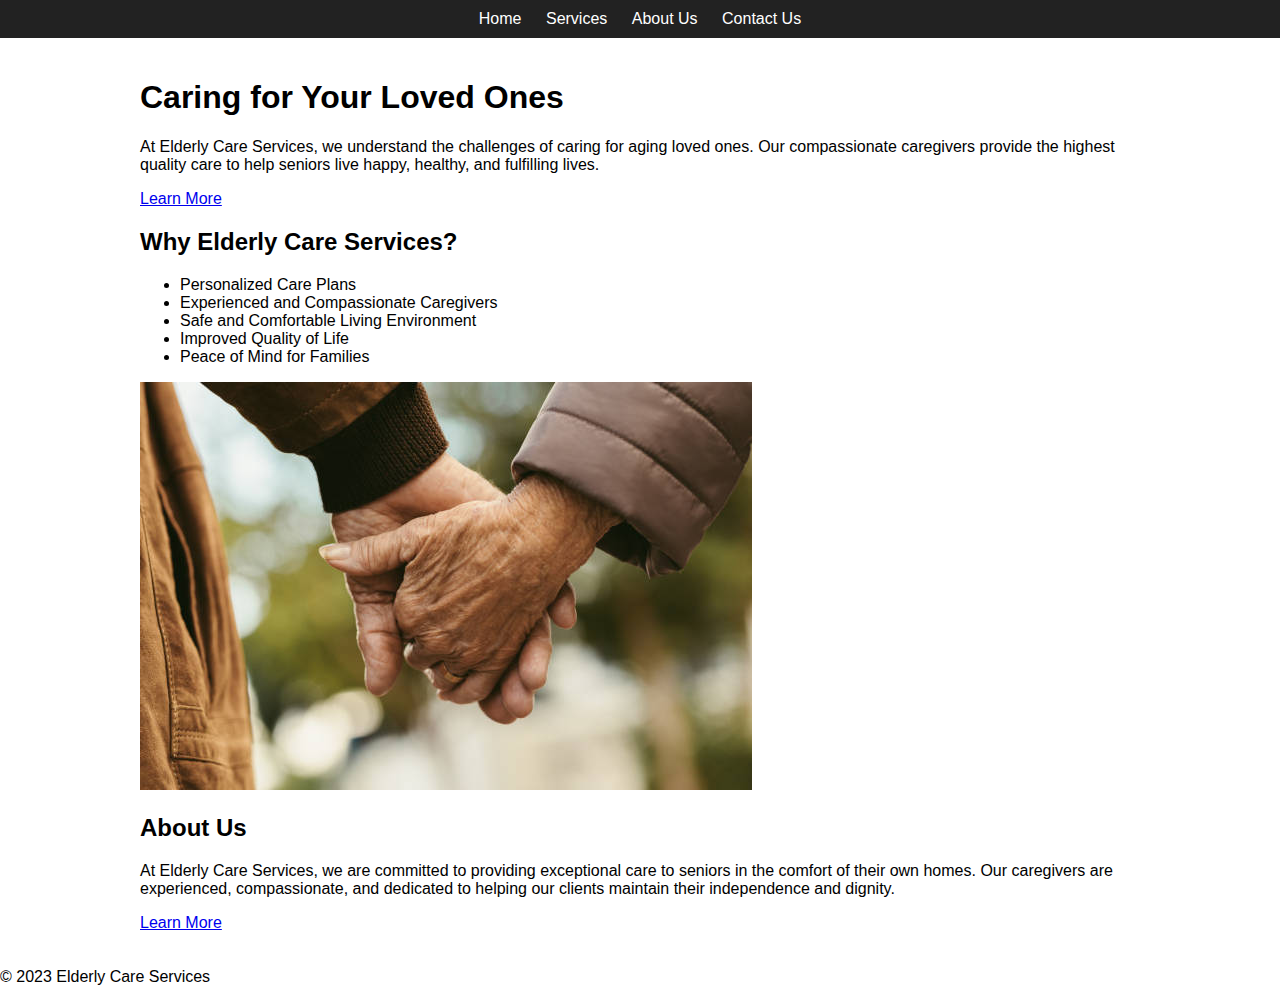
<file: index.html>
<!DOCTYPE html>
<html lang="en">
  <head>
    <meta charset="UTF-8">
    <meta name="viewport" content="width=device-width, initial-scale=1.0">
    <title>Elderly Care Services</title>
    <link rel="stylesheet" href="style.css">
  </head>
  <body>
    <header>
      <nav>
        <ul>
          <li><a href="index.html">Home</a></li>
          <li><a href="services.html">Services</a></li>
          <li><a href="about.html">About Us</a></li>
          <li><a href="contact.html">Contact Us</a></li>
        </ul>
      </nav>
    </header>

    <main>
      <section class="hero">
        <div class="hero-content">
          <h1>Caring for Your Loved Ones</h1>
          <p>At Elderly Care Services, we understand the challenges of caring for aging loved ones. Our compassionate caregivers provide the highest quality care to help seniors live happy, healthy, and fulfilling lives.</p>
          <a href="services.html" class="btn">Learn More</a>
        </div>
      </section>

      <section class="benefits">
        <h2>Why Elderly Care Services?</h2>
        <div class="benefits-list">
          <ul>
            <li><i class="fas fa-check"></i> Personalized Care Plans</li>
            <li><i class="fas fa-check"></i> Experienced and Compassionate Caregivers</li>
            <li><i class="fas fa-check"></i> Safe and Comfortable Living Environment</li>
            <li><i class="fas fa-check"></i> Improved Quality of Life</li>
            <li><i class="fas fa-check"></i> Peace of Mind for Families</li>
          </ul>
        </div>
      </section>

      <section class="about">
        <div class="about-img">
          <img src="istockphoto-1012479328-612x612.jpeg" alt="Elderly couple holding hands">
        </div>
        <div class="about-content">
          <h2>About Us</h2>
          <p>At Elderly Care Services, we are committed to providing exceptional care to seniors in the comfort of their own homes. Our caregivers are experienced, compassionate, and dedicated to helping our clients maintain their independence and dignity.</p>
          <a href="about.html" class="btn">Learn More</a>
        </div>
      </section>
    </main>

    <footer>
      <p>&copy; 2023 Elderly Care Services</p>
    </footer>
  </body>
</html>
</file>
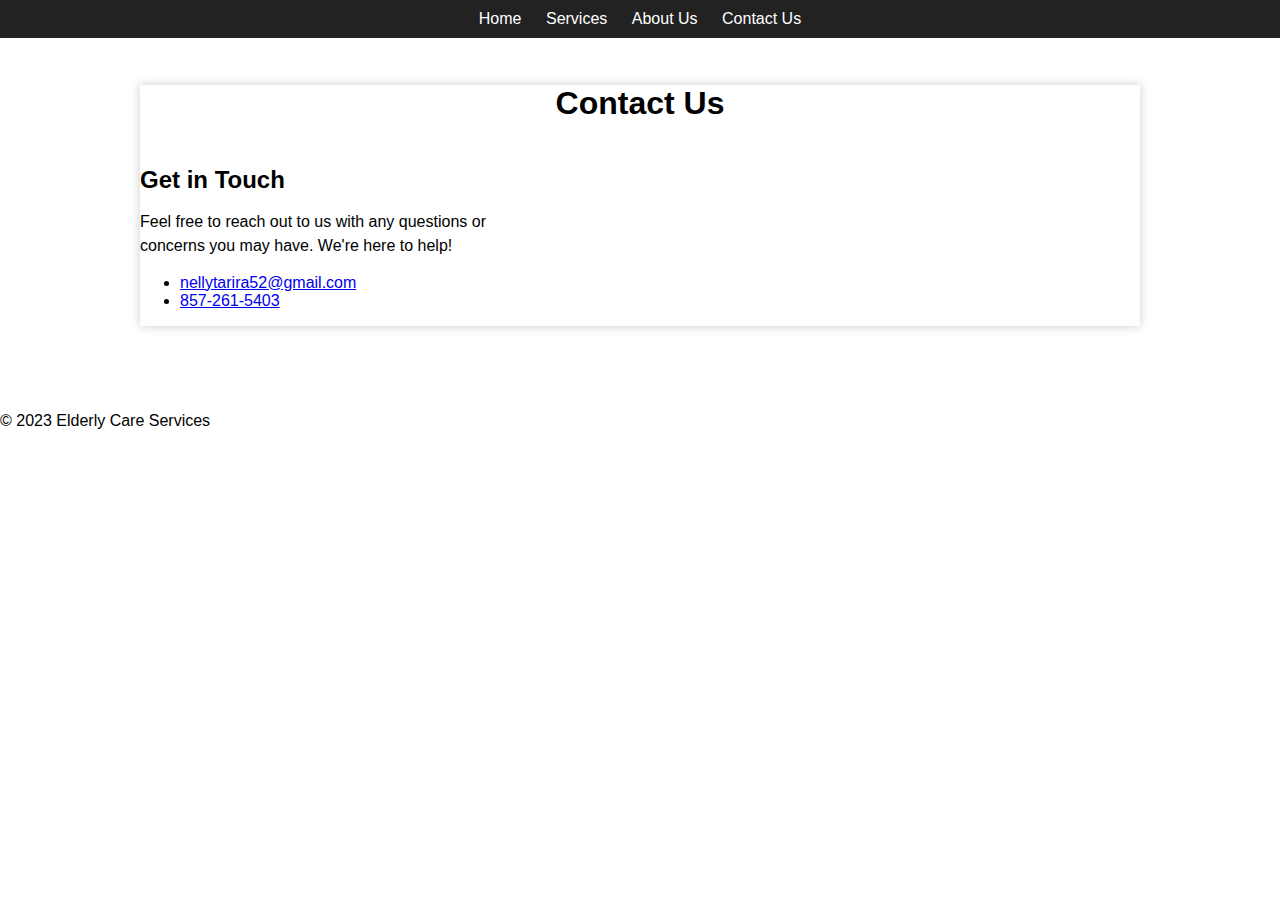
<file: contact.html>
<!DOCTYPE html>
<html lang="en">
  <head>
    <meta charset="UTF-8">
    <meta name="viewport" content="width=device-width, initial-scale=1.0">
    <title>Elderly Care Services - Contact Us</title>
    <link rel="stylesheet" href="style.css">
  </head>
  <body>
    <header>
      <nav>
        <ul>
          <li><a href="index.html">Home</a></li>
          <li><a href="services.html">Services</a></li>
          <li><a href="about.html">About Us</a></li>
          <li><a href="contact.html">Contact Us</a></li>
        </ul>
      </nav>
    </header>

    <main>
      <section class="contact">
        <h2>Contact Us</h2>
        <div class="contact-content">
          <div class="contact-info">
            <h3>Get in Touch</h3>
            <p>Feel free to reach out to us with any questions or concerns you may have. We're here to help!</p>
            <ul>
              <li><a href="mailto:nellytarira52@gmail.com">nellytarira52@gmail.com</a></li>
              <li><a href="tel:8572615403">857-261-5403</a></li>
            </ul>
          </div>
          <div class="contact-form">
            
          </div>
        </div>
      </section>
    </main>

    <footer>
      <p>&copy; 2023 Elderly Care Services</p>
    </footer>
  </body>
</html>
</file>
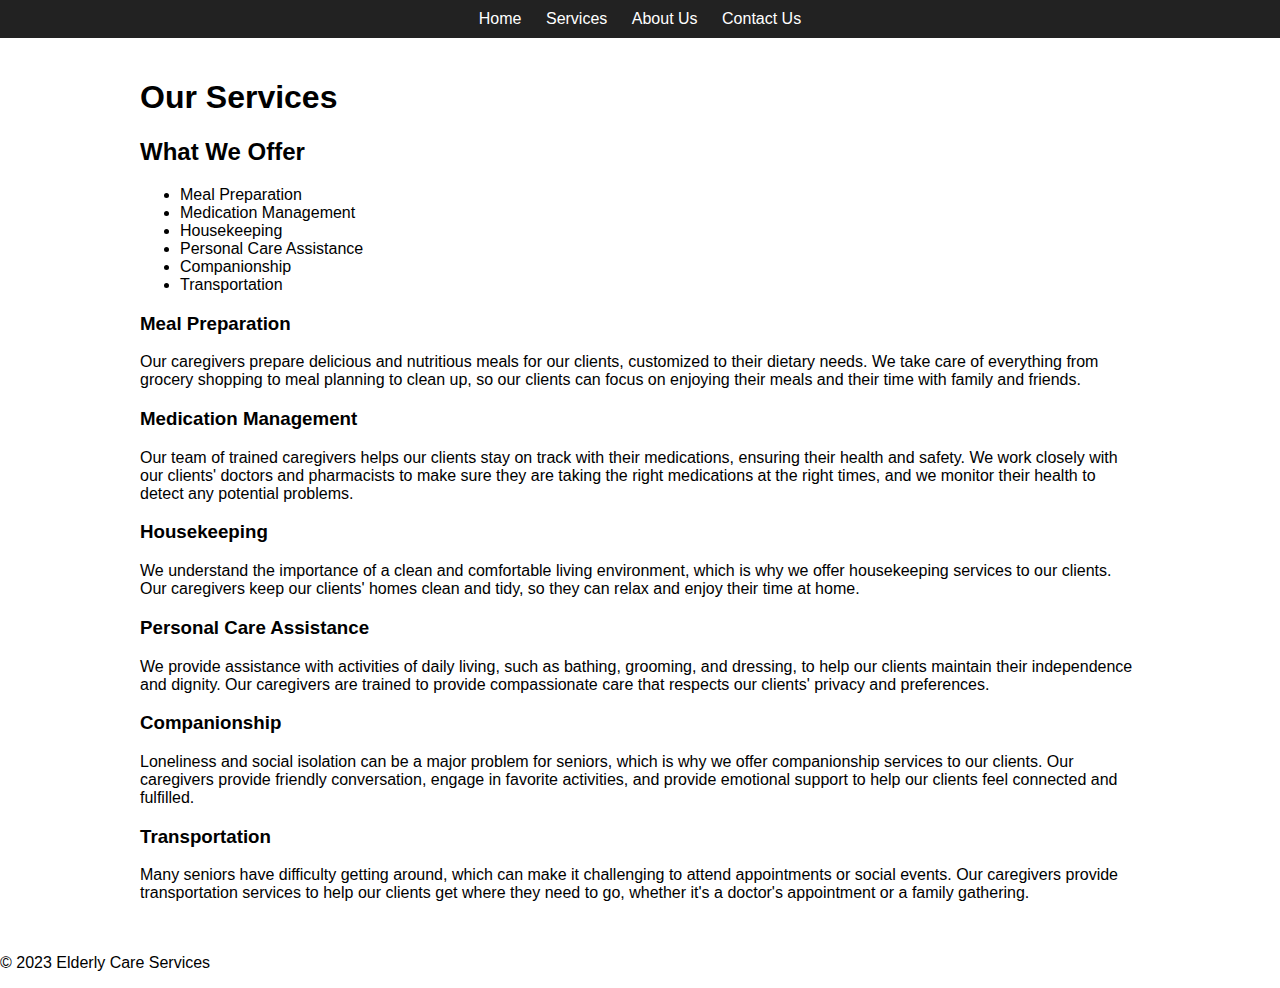
<file: services.html>
<!DOCTYPE html>
<html lang="en">
  <head>
    <meta charset="UTF-8">
    <meta name="viewport" content="width=device-width, initial-scale=1.0">
    <title>Elderly Care Services - Our Services</title>
    <link rel="stylesheet" href="style.css">
  </head>
  <body>
    <header>
      <nav>
        <ul>
          <li><a href="index.html">Home</a></li>
          <li><a href="services.html">Services</a></li>
          <li><a href="about.html">About Us</a></li>
          <li><a href="contact.html">Contact Us</a></li>
        </ul>
      </nav>
    </header>

    <main>
      <section class="hero">
        <div class="hero-content">
          <h1>Our Services</h1>
        </div>
      </section>

      <section class="services">
        <h2>What We Offer</h2>
        <div class="services-list">
          <ul>
            <li>Meal Preparation</li>
            <li>Medication Management</li>
            <li>Housekeeping</li>
            <li>Personal Care Assistance</li>
            <li>Companionship</li>
            <li>Transportation</li>
          </ul>
        </div>
        <div class="services-content">
          <h3>Meal Preparation</h3>
          <p>Our caregivers prepare delicious and nutritious meals for our clients, customized to their dietary needs. We take care of everything from grocery shopping to meal planning to clean up, so our clients can focus on enjoying their meals and their time with family and friends.</p>
          
          <h3>Medication Management</h3>
          <p>Our team of trained caregivers helps our clients stay on track with their medications, ensuring their health and safety. We work closely with our clients' doctors and pharmacists to make sure they are taking the right medications at the right times, and we monitor their health to detect any potential problems.</p>
          
          <h3>Housekeeping</h3>
          <p>We understand the importance of a clean and comfortable living environment, which is why we offer housekeeping services to our clients. Our caregivers keep our clients' homes clean and tidy, so they can relax and enjoy their time at home.</p>

          <h3>Personal Care Assistance</h3>
          <p>We provide assistance with activities of daily living, such as bathing, grooming, and dressing, to help our clients maintain their independence and dignity. Our caregivers are trained to provide compassionate care that respects our clients' privacy and preferences.</p>

          <h3>Companionship</h3>
          <p>Loneliness and social isolation can be a major problem for seniors, which is why we offer companionship services to our clients. Our caregivers provide friendly conversation, engage in favorite activities, and provide emotional support to help our clients feel connected and fulfilled.</p>

          <h3>Transportation</h3>
          <p>Many seniors have difficulty getting around, which can make it challenging to attend appointments or social events. Our caregivers provide transportation services to help our clients get where they need to go, whether it's a doctor's appointment or a family gathering.</p>
        </div>
      </section>
    </main>

    <footer>
      <p>&copy; 2023 Elderly Care Services</p>
</file>
<file: style.css>
/* Global styles */
body {
  font-family: Arial, sans-serif;
  margin: 0;
  padding: 0;
}

header {
  background-color: #222;
  color: #fff;
  padding: 10px;
}

nav ul {
  margin: 0;
  padding: 0;
  list-style: none;
  text-align: center;
}

nav li {
  display: inline-block;
  margin: 0 10px;
}

nav a {
  color: #fff;
  text-decoration: none;
}

main {
  max-width: 1000px;
  margin: 0 auto;
  padding: 20px;
}

section.contact {
  margin-bottom: 50px;
  box-shadow: 0 0 10px rgba(0, 0, 0, 0.2);
}

section.contact h2 {
  font-size: 32px;
  margin-bottom: 20px;
  text-align: center;
}


.contact-content {
  display: flex;
  flex-direction: row;
  align-items: center;
  justify-content: space-between;
}

.contact-info {
  width: 40%;
}

.contact-info h3 {
  font-size: 24px;
  margin-bottom: 10px;
}

.contact-info p {
  font-size: 16px;
  line-height: 1.5
</file>
